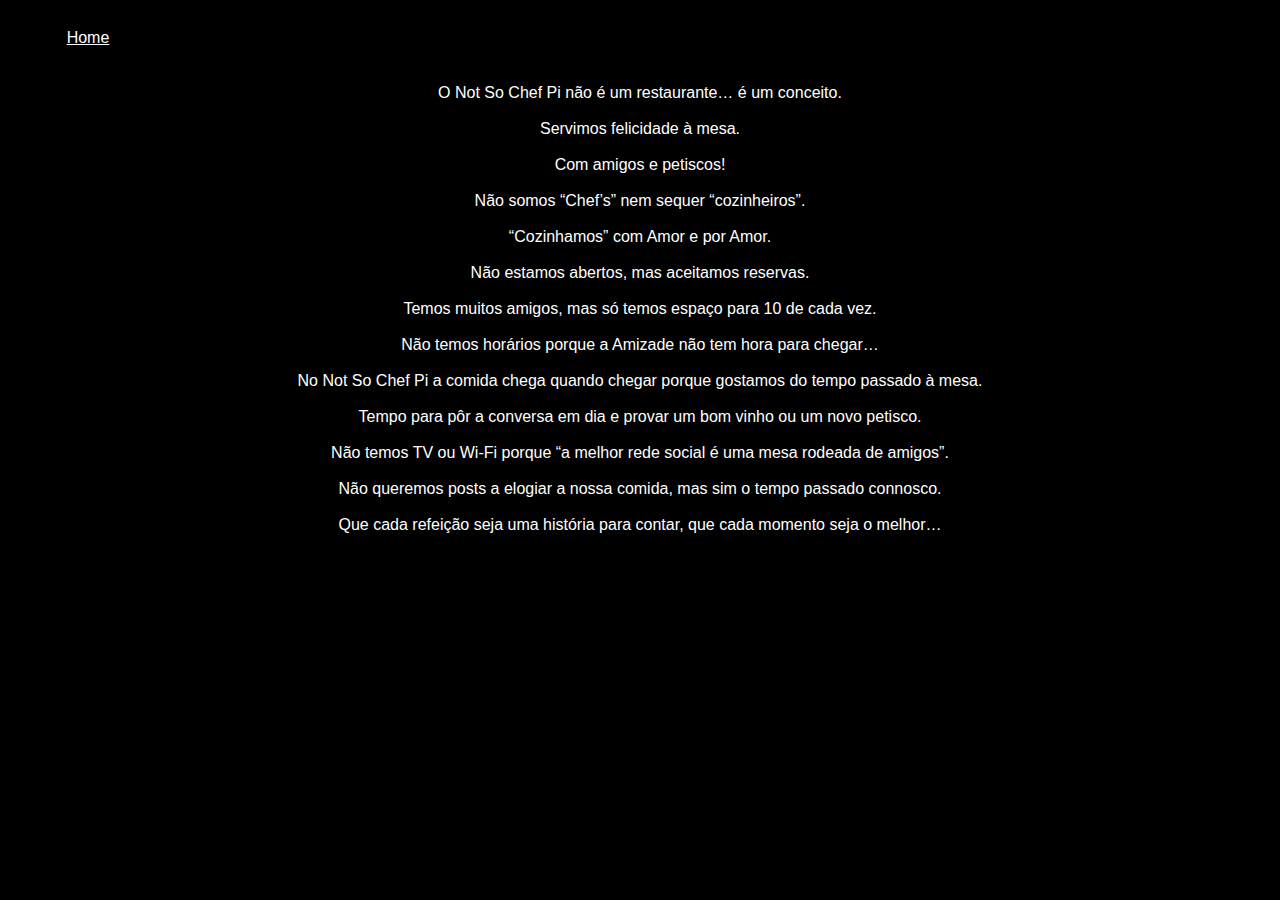
<file: conceito.html>
<!DOCTYPE html>
<html>

<head>
    <meta charset="UTF-8">
    <title>Not So Chef Pi - Conceito</title>
    <link href="https://fonts.cdnfonts.com/css/gagalin" rel="stylesheet">
    <link rel="stylesheet" href="styles-menu.css">
</head>
   
<body>

    <div class="bottommenu-container">
        <div class="button"><a href="index.html">Home</a></div>
    </div>

<p class="intro">
    O Not So Chef Pi não é um restaurante… é um conceito.<br>
    <br>
    Servimos felicidade à mesa.<br>
    <br>
    Com amigos e petiscos!<br>
    <br>
    Não somos “Chef’s” nem sequer “cozinheiros”.<br>
    <br>
    “Cozinhamos” com Amor e por Amor.<br>
    <br>
    Não estamos abertos, mas aceitamos reservas.<br>
    <br>
    Temos muitos amigos, mas só temos espaço para 10 de cada vez.<br>
    <br>
    Não temos horários porque a Amizade não tem hora para chegar…<br>
    <br>
    No Not So Chef Pi a comida chega quando chegar porque gostamos do tempo passado à mesa.<br>
    <br>
    Tempo para pôr a conversa em dia e provar um bom vinho ou um novo petisco.<br>
    <br>
    Não temos TV ou Wi-Fi porque “a melhor rede social é uma mesa rodeada de amigos”.<br>
    <br>
    Não queremos posts a elogiar a nossa comida, mas sim o tempo passado connosco.<br>
    <br>
    Que cada refeição seja uma história para contar, que cada momento seja o melhor…<br>
</p>

</body>
</html>
</file>
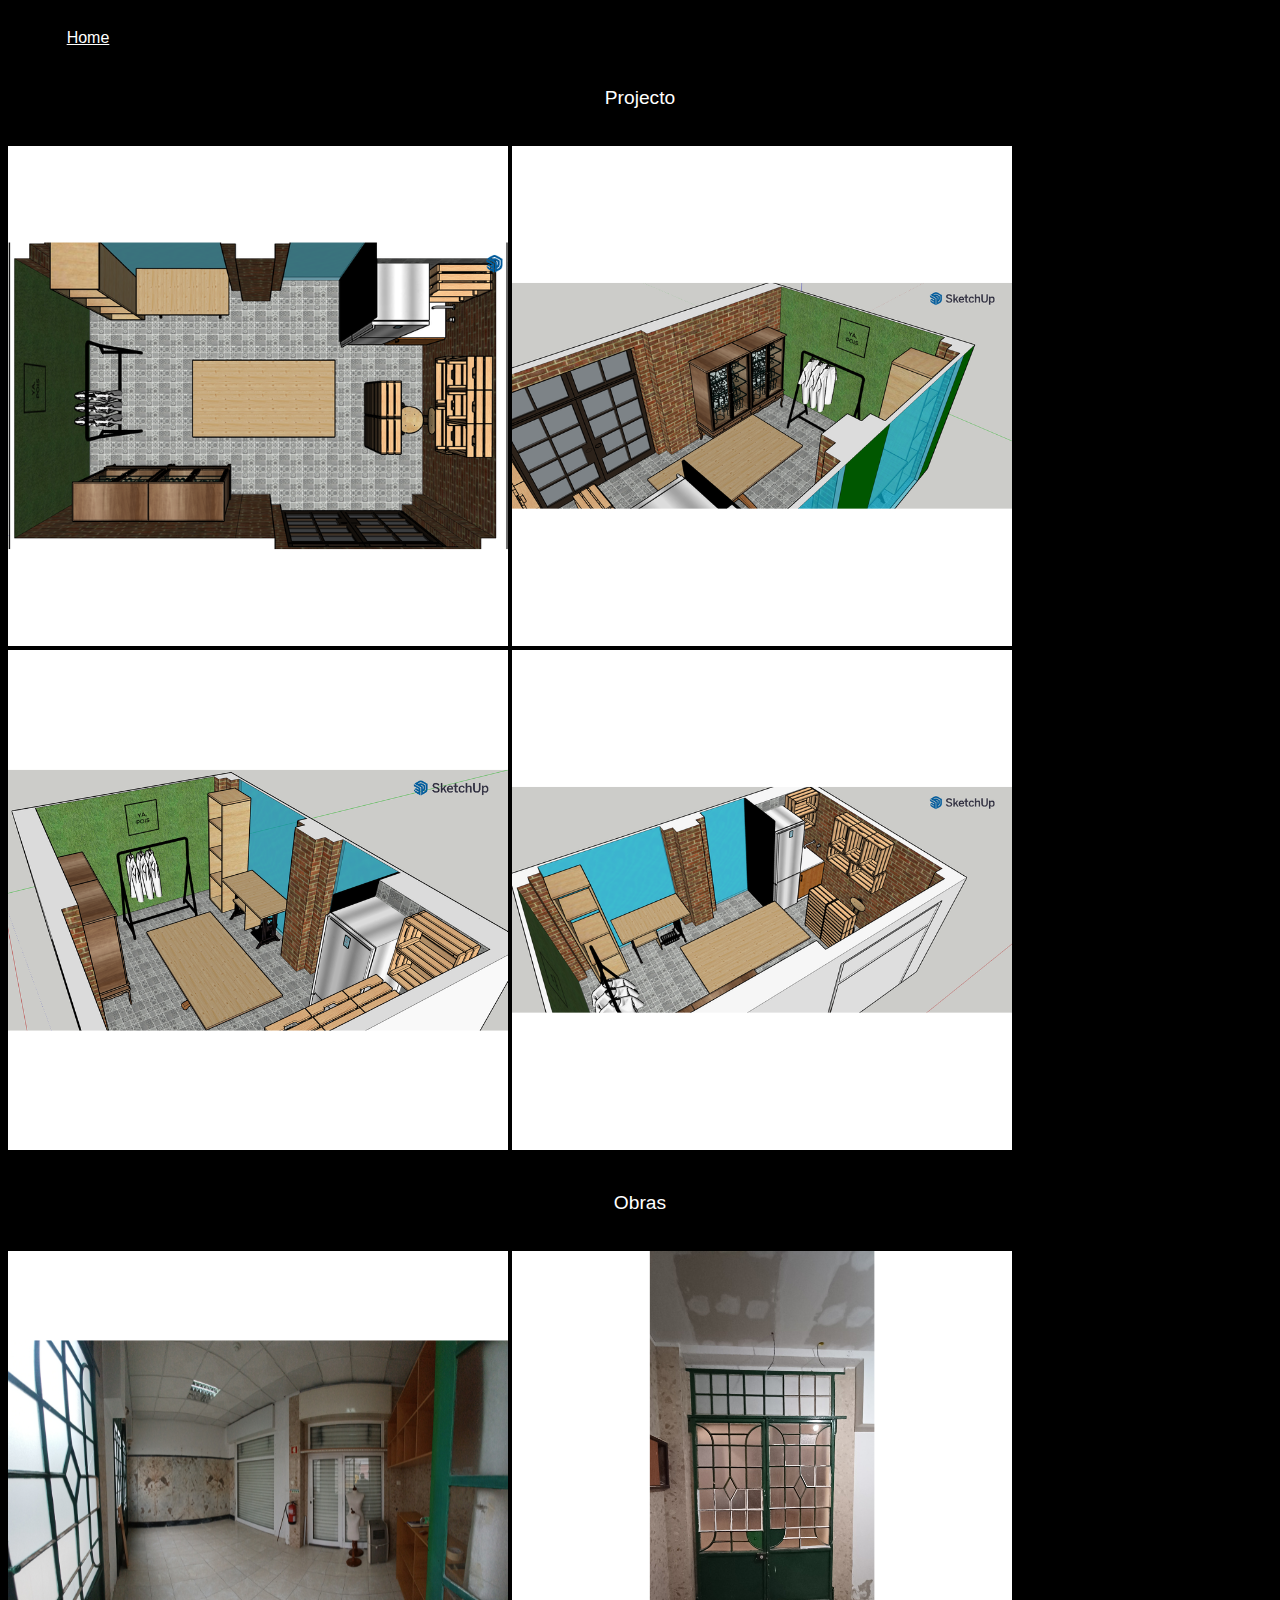
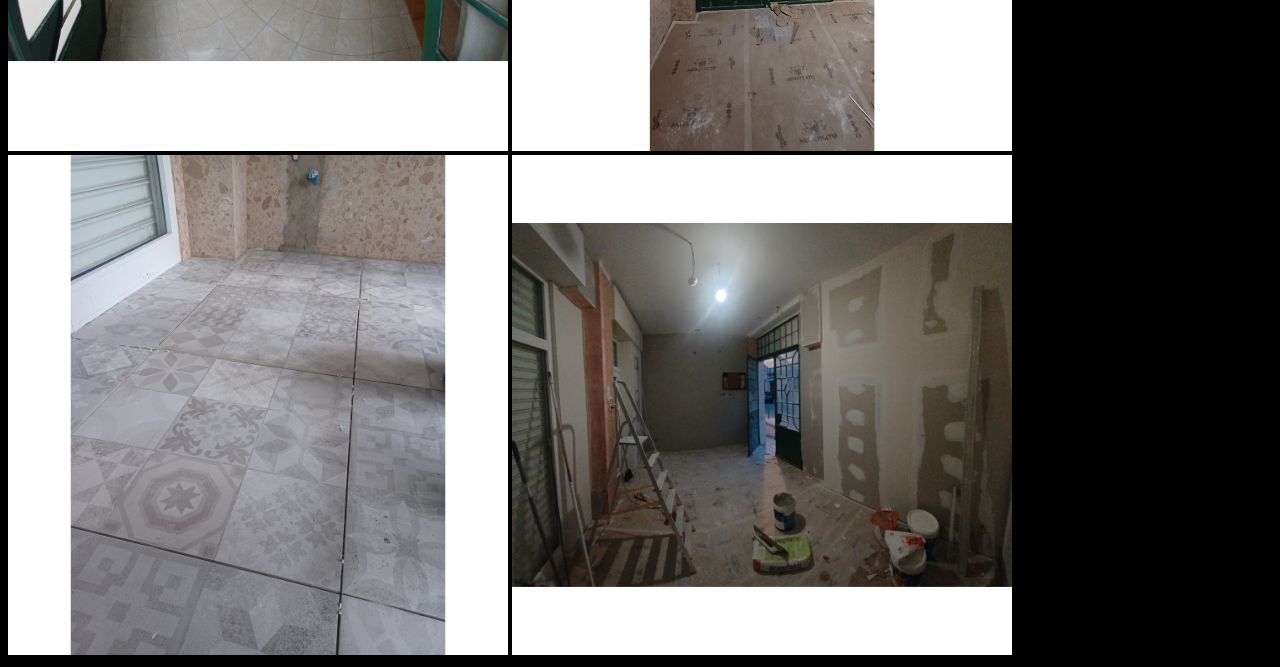
<file: espaco.html>
<!DOCTYPE html>
<html>
<head>
    <meta charset="UTF-8">
    <title>Not So Chef Pi - Conceito</title>
    <link href="https://fonts.cdnfonts.com/css/gagalin" rel="stylesheet">
    <link rel="stylesheet" href="styles-menu.css">
</head>

<body>

    <div class="bottommenu-container">
        <div class="button"><a href="index.html">Home</a></div>
    </div>

    <p class="title"> Projecto </p> 
    <br>    
    <img src="resources/vista_superior.png"/>
    <img src="resources/aintiga.png"/>
    <img src="resources/yapois.png"/>
    <img src="resources/nscp.png"/>
    <br><br>

    <p class="title"> Obras </p> 
    <br>    
    <img src="resources/loja_vazia.png"/>
    <img src="resources/porta.png"/>
    <img src="resources/chao.png"/>
    <img src="resources/obra.png"/>

</body>
</html>
</file>
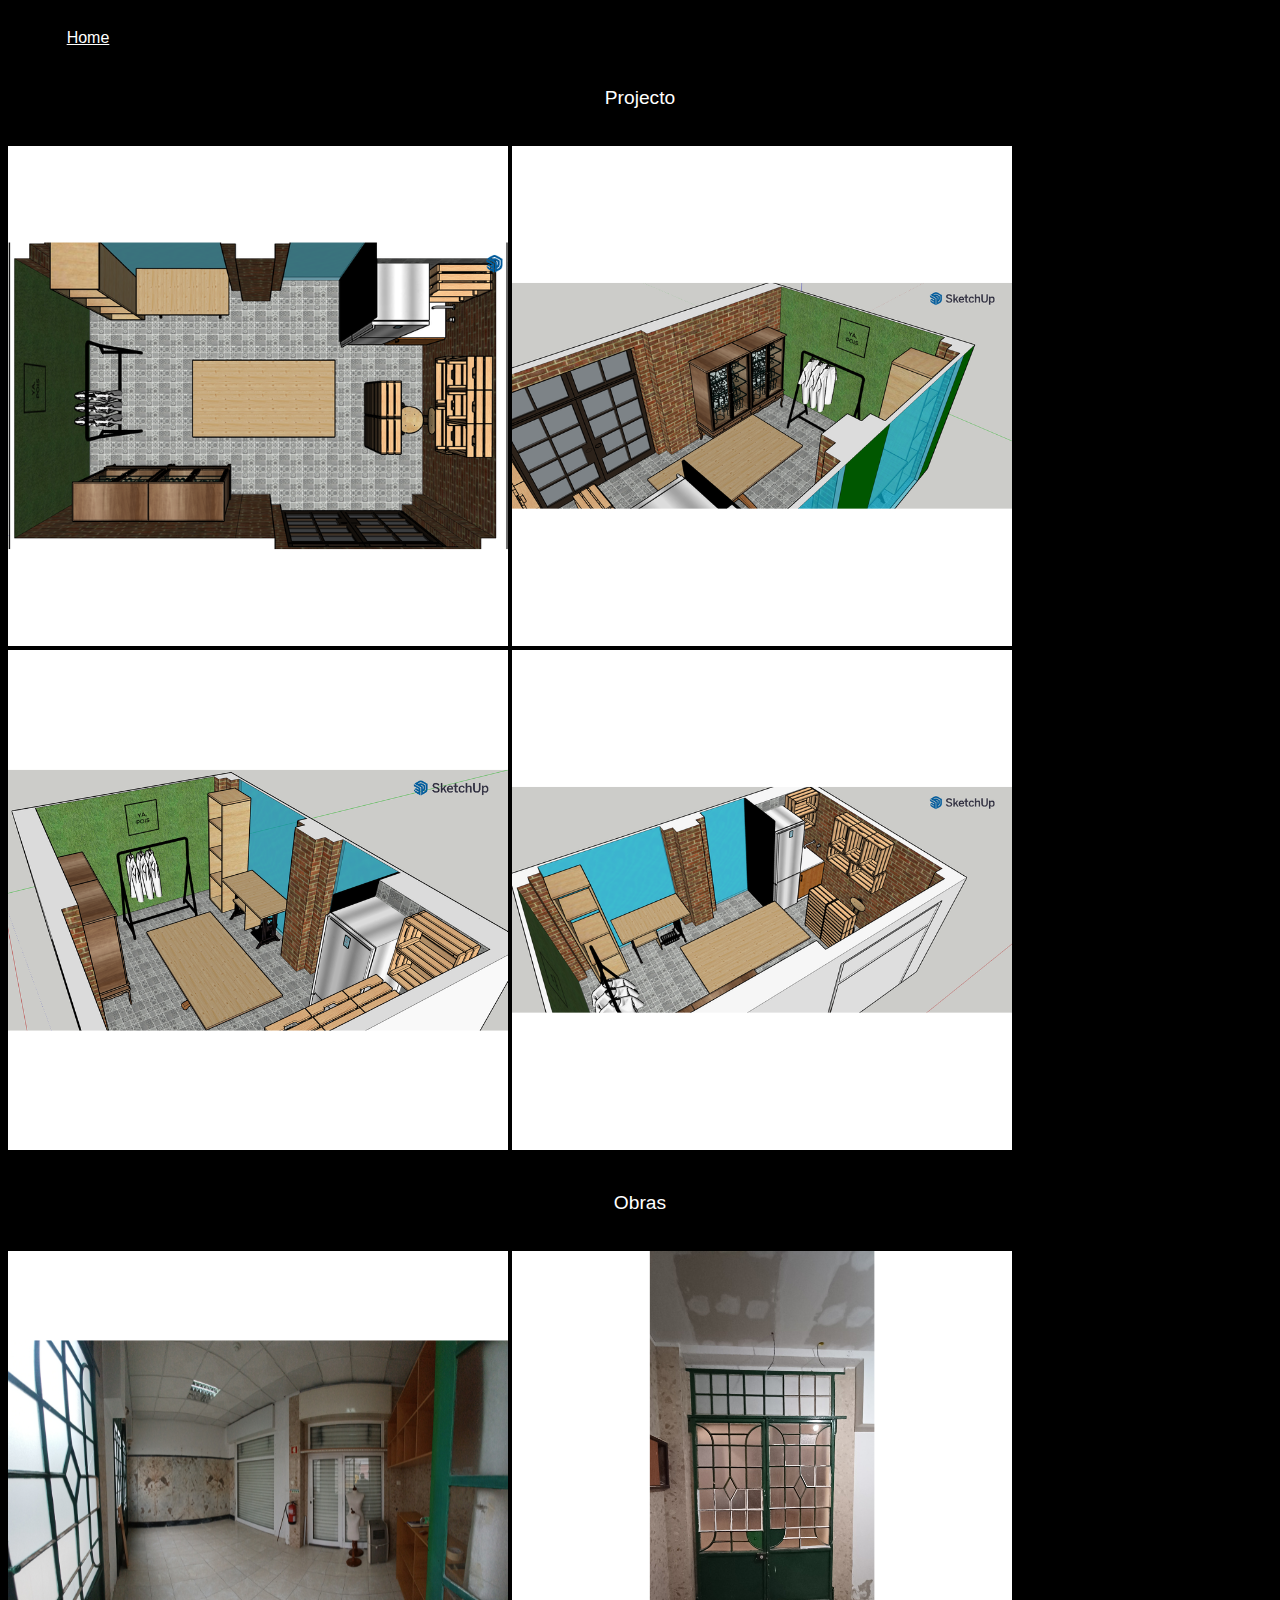
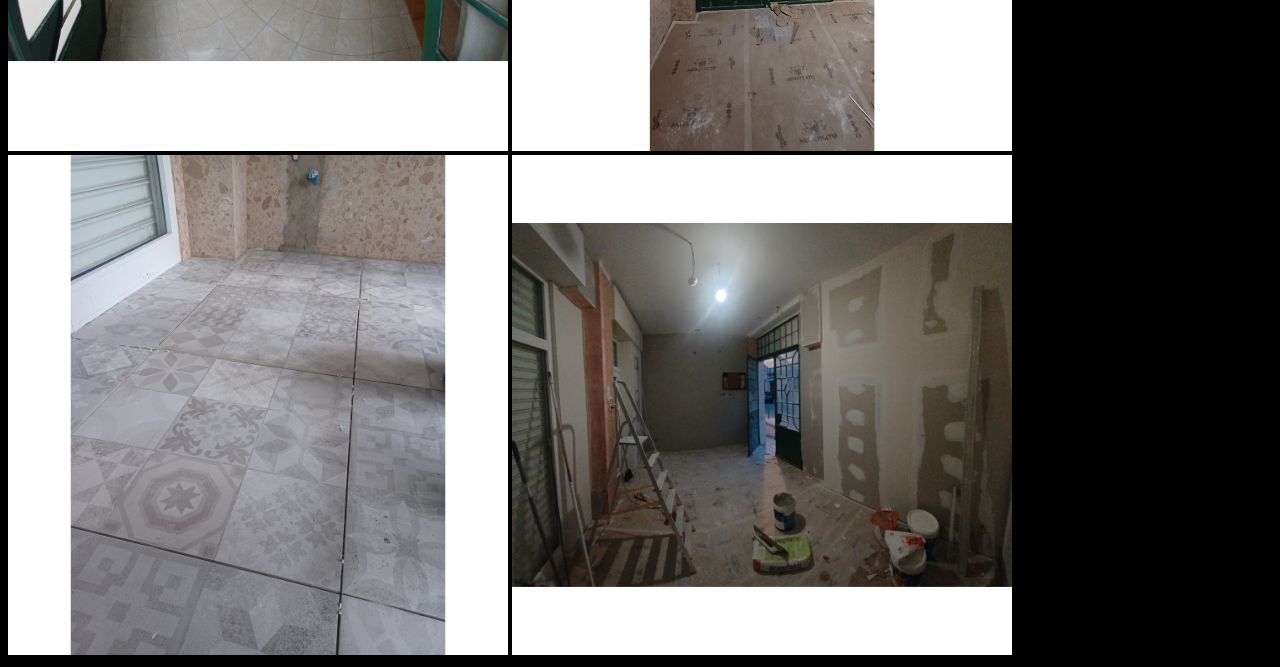
<file: espaço.html>
<!DOCTYPE html>
<html>

<head>
    <meta charset="UTF-8">
    <title>Not So Chef Pi - Conceito</title>
    <link href="https://fonts.cdnfonts.com/css/gagalin" rel="stylesheet">
    <link rel="stylesheet" href="styles-menu.css">
</head>
   
<body>

    <div class="bottommenu-container">
        <div class="button"><a href="index.html">Home</a></div>
    </div>

    <p class="title"> Projecto </p> 
<br>    
    <img src="resources/vista_superior.png"/>
    <img src="resources/aintiga.png"/>
    <img src="resources/yapois.png"/>
    <img src="resources/nscp.png"/>
<br>
<br>
    <p class="title"> Obras </p> 
    <br>    
    <img src="resources/loja_vazia.png"/>
    <img src="resources/porta.png"/>
    <img src="resources/chao.png"/>
    <img src="resources/obra.png"
    
</body>
</html>
</file>
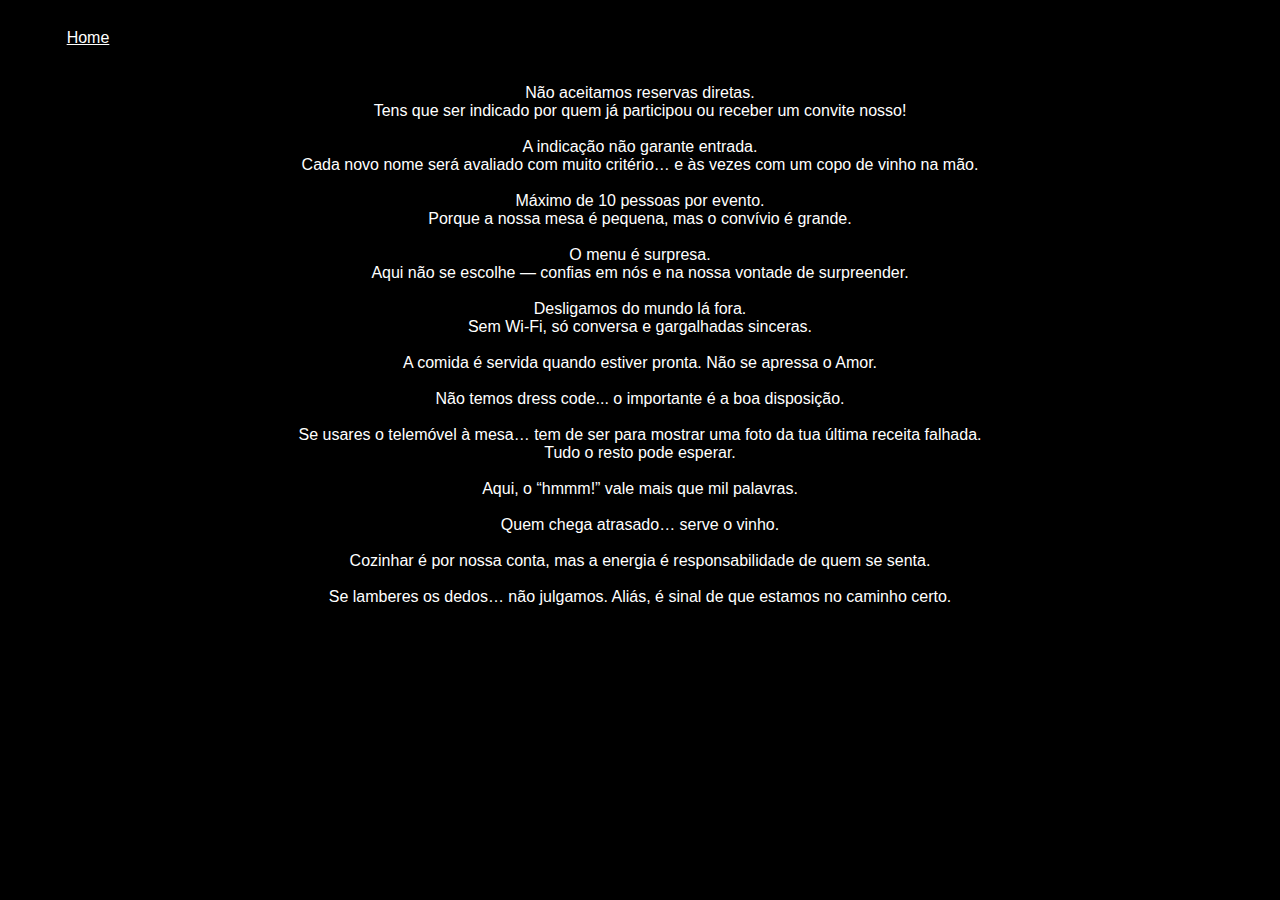
<file: regras.html>
<!DOCTYPE html>
<html>

<head>
    <meta charset="UTF-8">
    <title>Not So Chef Pi - Conceito</title>
    <link href="https://fonts.cdnfonts.com/css/gagalin" rel="stylesheet">
    <link rel="stylesheet" href="styles-menu.css">
</head>
   
<body>

    <div class="bottommenu-container">
        <div class="button"><a href="index.html">Home</a></div>
    </div>
     
    <p class="intro">
        Não aceitamos reservas diretas.<br>
        Tens que ser indicado por quem já participou ou receber um convite nosso!<br>
        <br>
        A indicação não garante entrada.<br>
        Cada novo nome será avaliado com muito critério… e às vezes com um copo de vinho na mão.<br>
        <br>
        Máximo de 10 pessoas por evento.<br>
        Porque a nossa mesa é pequena, mas o convívio é grande.<br>
        <br>
        O menu é surpresa.<br>
        Aqui não se escolhe — confias em nós e na nossa vontade de surpreender.<br>
        <br>
        Desligamos do mundo lá fora.<br>
        Sem Wi-Fi, só conversa e gargalhadas sinceras.<br>
        <br>
        A comida é servida quando estiver pronta. Não se apressa o Amor.<br>
        <br>
        Não temos dress code... o importante é a boa disposição.<br>
        <br>
        Se usares o telemóvel à mesa… tem de ser para mostrar uma foto da tua última receita falhada.<br>
        Tudo o resto pode esperar.<br>
        <br>
        Aqui, o “hmmm!” vale mais que mil palavras.<br>
        <br>
        Quem chega atrasado… serve o vinho.<br>
        <br>
        Cozinhar é por nossa conta, mas a energia é responsabilidade de quem se senta.<br>
        <br>
        Se lamberes os dedos… não julgamos. Aliás, é sinal de que estamos no caminho certo.<br>
    </p>



</body>
</html>
</file>
<file: styles-menu.css>
body {
    background-color: black;
}

.intro {
    color: white;
    font-family: 'Gagalin', sans-serif;
    font-size:medium;
    text-align: center;
}

.title {
    color: white;
    font-family: 'Gagalin', sans-serif;
    font-size:larger;
    text-align: center;
}

.button {
    display: inline-flex;
    width: 150px;
    height: 50px;
    background-color: black;
    font-family: 'Gagalin', sans-serif;
    color: white;
    font-size: medium;
    justify-content: center;
    align-items: center;
    margin: 5px;
    border-radius: 5px;
    cursor: pointer;
}

a:link{
    color: white;
}

a:visited{
        color: white;
}

a:hover{
    color: white;
  }
</file>
